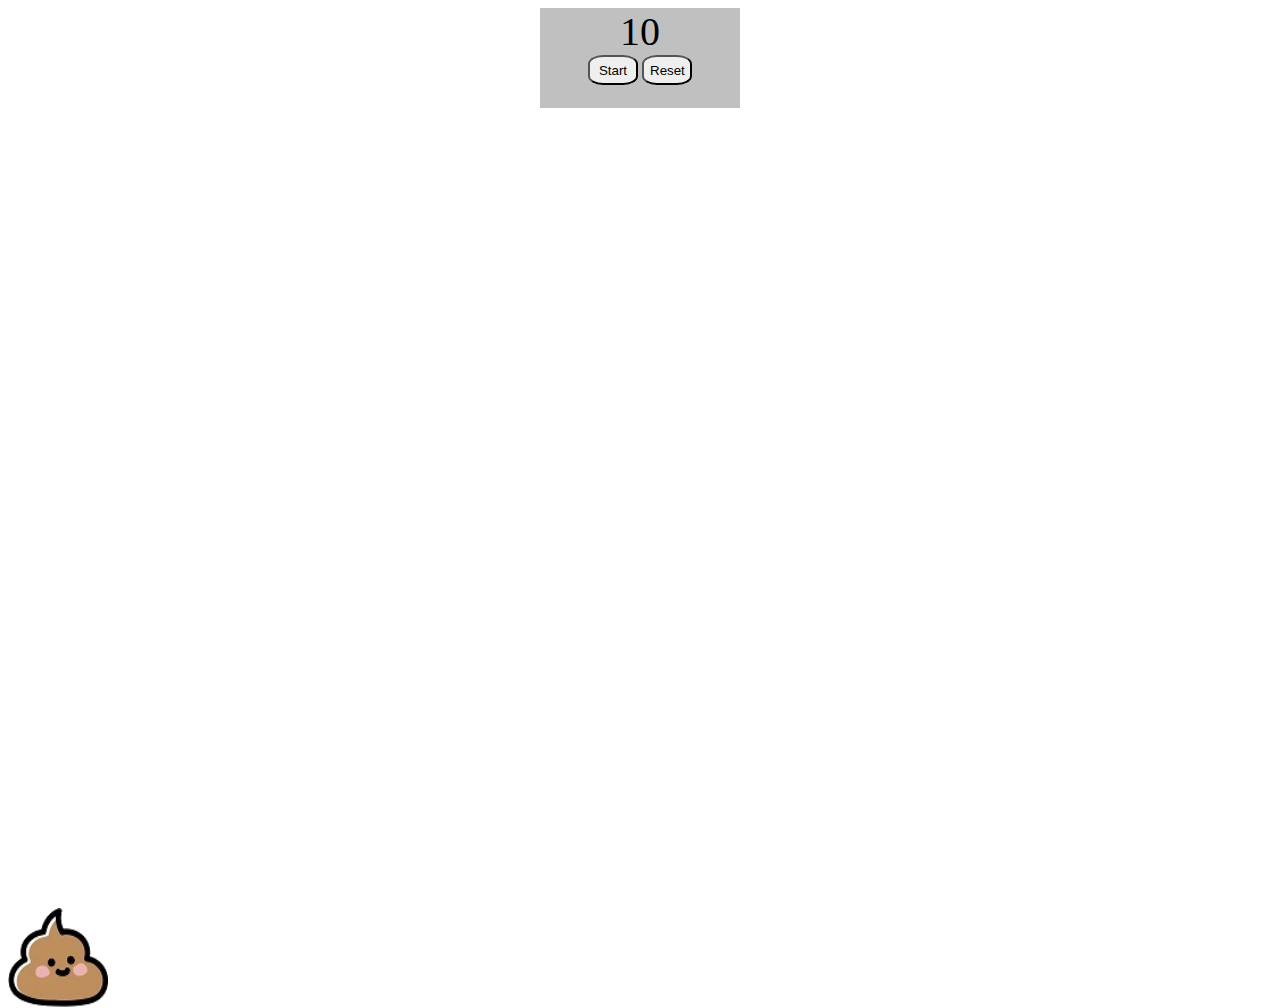
<file: html/clickGame.html>
<!DOCTYPE html>
<html lang="ja" dir="ltr">
  <head>
    <meta charset="utf-8">
    <title>Click Game</title>
    <link rel="stylesheet" type="text/css" href="../css/clickGame.css">
  </head>
  <body>
    <div id="unko_modal" class="hide">
      <div id="modal">
        <div class="close-modal">
          <i class="fa fa-2x fa-times">×</i>
        </div>
        <h2 id="point"></h2>
      </div>
    </div>

    <div id="parent-controller">
    <div id="time">10</div>
    <div id="parent-btn">
    <button id="start">Start</button>
    <button id="reset">Reset</button>
    </div>
    </div>
    <div id="area">
    </div>
    <img  id="target" src="../pictures/unchar.png" alt="うんこ">
    <script>
      function clickGame(){
      var area = document.getElementById('area');

      //球体の位置設定情報を取得
      function moveArea(){
        var x = Math.floor(Math.random()*800);
        var y = Math.floor(Math.random()*600);

        return { x: x , y: y };
      }

      //ボールの要素を取得
      var target = document.getElementById('target');

      var move_intervalId = setInterval(function(){
        var move = moveArea();
        target.style.left = move.x + 'px';
        target.style.top = move.y + 'px';
      },1000)

      var count = 0;

      function touchTarget(){
        count++;
      }

      // モーダルの要素を取得
      var modal = document.getElementById('unko_modal');
      var point = document.getElementById('point');

      //制限時間の表示
      var timelimit = document.getElementById('time').textContent;
      var time_intervalId = setInterval(function(){
        document.getElementById('time').textContent = ('0' + timelimit--).slice(-2);
        if(timelimit == -1){
          clearInterval(time_intervalId);
          clearInterval(move_intervalId);
          modal.className = 'show';
          point.textContent = count + 'p Get!';
          // alert(count + '回クリックしました！');
        }
      },1000);

      // モーダルを隠す
      function close_modal(){
        modal.className = 'hide';
      }
      modal.addEventListener('click',close_modal);

      function cursolOver(){
        target.style.webkitTransform = "scale(1.5,1.5)";
      }

      function cursolOut(){
        target.style.webkitTransform = "scale(1,1)";
      }

      target.addEventListener('click',touchTarget);
      target.addEventListener('mouseover',cursolOver);
      target.addEventListener('mouseout',cursolOut);
    }

    function resetBtn(){
      location.reload();
    }

    var start = document.getElementById('start');
    start.addEventListener('click',function(){
      clickGame();
    });

    var reset = document.getElementById('reset');
    reset.addEventListener('click',function(){
      resetBtn();
    });

    </script>
  </body>
</html>
</file>
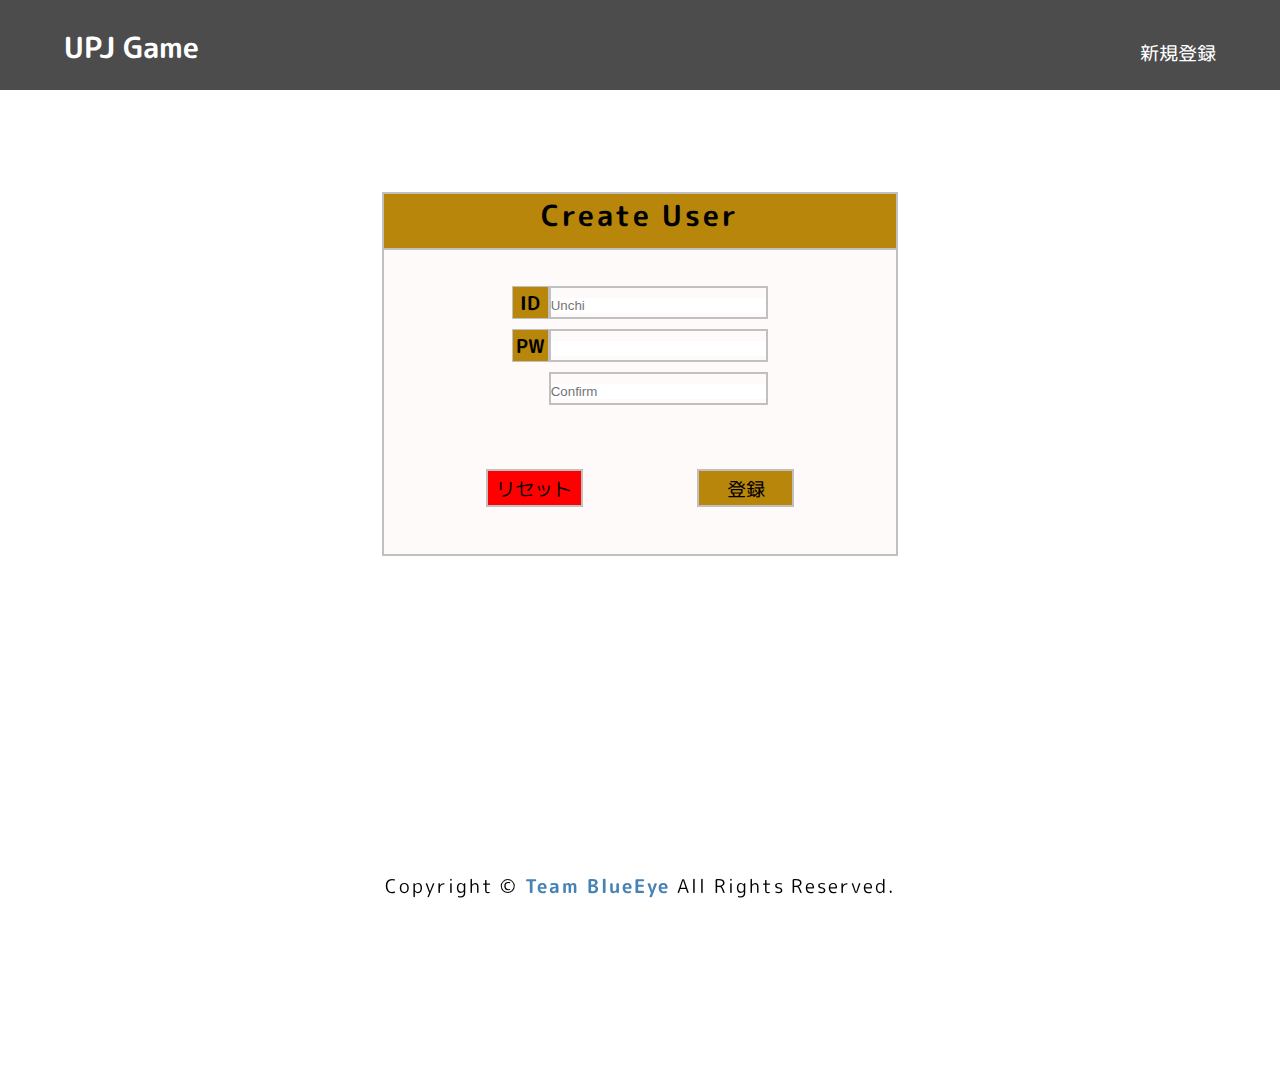
<file: html/new_create_user.html>
<!DOCTYPE html>
<html lang="ja" dir="ltr">
  <head>
    <meta charset="utf-8">
    <title>UPJ|ユーザ登録</title>
    <link href="https://fonts.googleapis.com/css?family=M+PLUS+Rounded+1c&display=swap" rel="stylesheet">
    <link rel="stylesheet" href="../css/common.css">
    <link rel="stylesheet" href="../css/new_create_user.css">
  </head>
  <body>
    <header>
      <h2 id="head_title">UPJ Game</h2>
      <a id="new_user" href="./new_create_user.html">新規登録</a>
    </header>

    <div id="modal_wrapper">
      <div id="modal">
        <h2 class="modal_text">ユーザ登録が完了しました</h2>
        <a class="modal_text" href="./index.html">ログイン画面に戻る</a>
      </div>
    </div>

    <div id="create_wrapper">
      <h2 id="title_text">Create User</h2>
        <form class="new_create" action="##" method="post">

        <!-- id,passwordでパラメータ格納 -->
        <table>
          <tr>
            <th>ID</th>
            <td><input class="input" id="input_id" type="text" name="id" placeholder="Unchi"></td>
          </tr>
          <tr>
            <th>PW</th>
            <td><input class="input" id="input_pass" type="password" name="password"></td>
          </tr>
          <tr>
            <th id="no"></th>
            <td><input class="input" id="input_again" type="password" name="again" placeholder="Confirm"></td>
          </tr>
          <!-- ユーザ編集画面で登録できるよにする -->
          <!-- <tr>
            <th>E-mail</th>
            <td><input class="input" id="input_mail" type="mail" name="mail" placeholder="abc@gmail.com"></td>
          </tr>
          <tr>
            <th>picture</th>
            <td><input class="input" id="input_picture" type="file" name="picture"></td>
          </tr> -->

        </table>
        <div id="errMsg">未入力欄があります</div>
        <div id="btn_area"><a id="reset" class="btn">リセット</a><a id="submit" class="btn">登録</a></div>

      </form>
    </div>

    <footer>Copyright © <span>Team BlueEye</span> All Rights Reserved.</footer>

    <script style="text/javascript" src="../new_create_user.js"></script>
  </body>
</html>
</file>
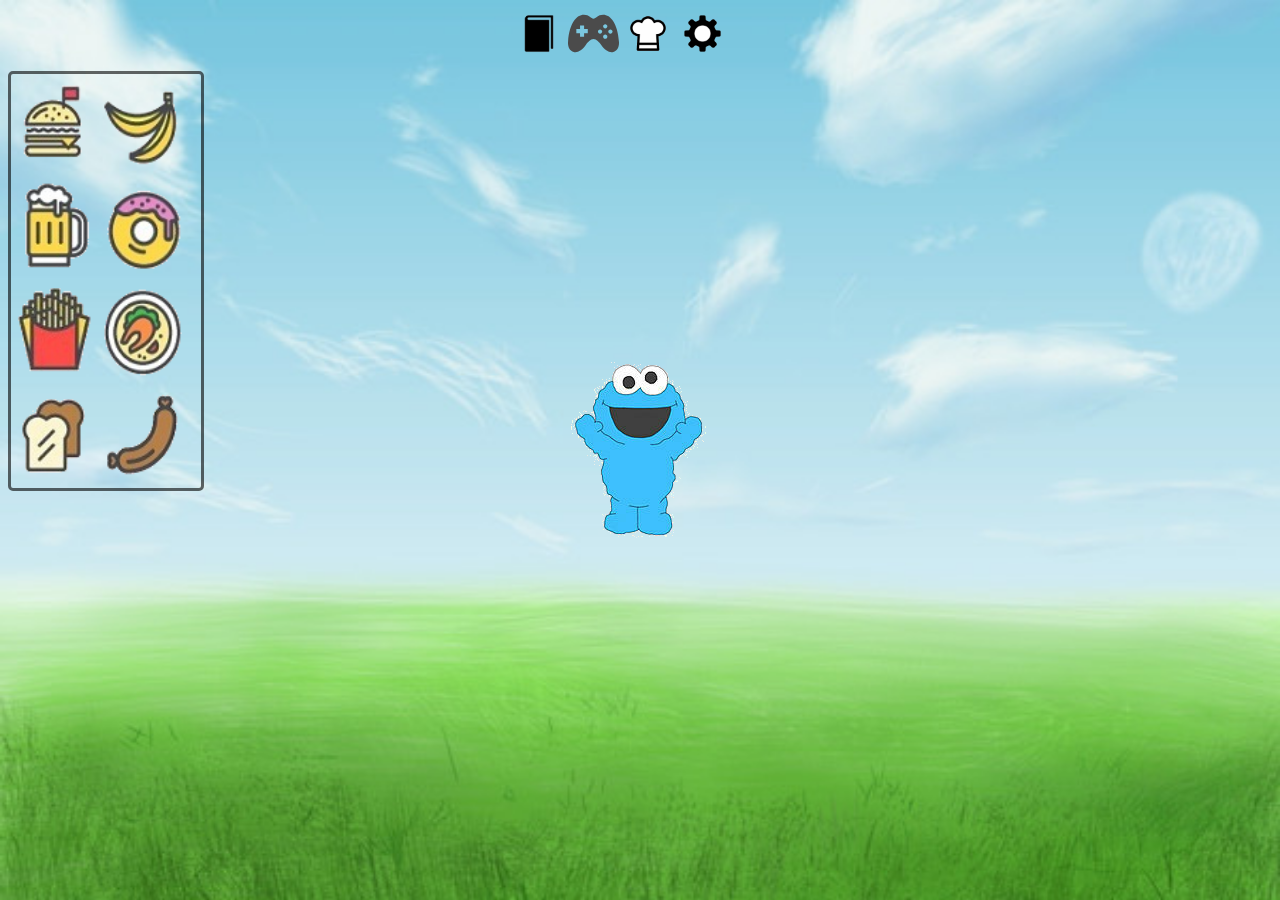
<file: html/unko_top.html>
<!DOCTYPE html>
<html lang="ja" dir="ltr">
  <head>
    <meta charset="utf-8">
    <title>unko top</title>
    <link rel="stylesheet" type="text/css" href="../css/unko_top.css">
  </head>
  <body>
    <div id="unko_modal" class="hide">
      <div id="modal">
        <div class="close-modal">
          <i class="fa fa-2x fa-times">×</i>
        </div>
        <h2>うんこGET！</h2>
        <img class="unko" src="../pictures/unchar.png" alt="うんこ">
        <table>
          <tr>
            <th>レア度</th>
            <td>★★★★★</td>
          </tr>
          <tr>
            <th>ポイント</th>
            <td>5.0P</td>
          </tr>
          <tr>
            <th>攻撃</th>
            <td>100</td>
          </tr>
          <tr>
            <th>防御</th>
            <td>100</td>
          </tr>
          <tr>
            <th>HP</th>
            <td>1000</td>
          </tr>
        </table>




        <!-- <div id="status">
          <p>レア度<span class="status-content">★★★★★</span></p>
          <p>ポイント<span class="status-content">5.0p</span></p>
          <p>攻撃<span class="status-content">100</span></p>
          <p>防御<span class="status-content">100</span></p>
          <p>HP<span class="status-content">1000</span></p>
        </div> -->
      </div>
    </div>

    <div id="drag_area">
      <img class="drag_object" src="../pictures/food.png" alt="ハンバーガー">
      <img class="drag_object" src="../pictures/banana.png" alt="バナナ">
      <img class="drag_object" src="../pictures/beel.png" alt="ビール">
      <img class="drag_object" src="../pictures/donute.png" alt="ドーナツ">
      <img class="drag_object" src="../pictures/poteto.png" alt="ポテト">
      <img class="drag_object" src="../pictures/ramen.png" alt="ラーメン">
      <img class="drag_object" src="../pictures/syokupan.png" alt="食パン">
      <img class="drag_object" src="../pictures/uinner.png" alt="ウインナー">
    </div>

    <div id="meun">
      <a href="##"><img class="menu_object" src="../pictures/book.png" alt="図鑑"></a>
      <a href="clickGame.html"><img class="menu_object" src="../pictures/game_icon.svg" alt="ゲーム"></a>
      <a href="##"><img class="menu_object" src="../pictures/haigou.png" alt="配合"></a>
      <a href="##"><img class="menu_object" src="../pictures/settei.png" alt="設定"></a>
    </div>

    <div id="drop_area">
      <img id="drop_object" src="../pictures/monster.png" alt="モンスター">
    </div>
    <script type="text/javascript" src="../unko_top.js"></script>
  </body>
</html>
</file>
<file: css/clickGame.css>
/* body {
  background-image: url(toilet.png);
  background-repeat: no-repeat;
} */



#parent-controller {
  width: 200px;
  height: 100px;
  background: silver;
  margin: 0 auto;
}

#time {
  font-size:40px;
  margin: 0 auto;
  text-align:center;
}

#parent-btn {
  text-align: center;
}

#start {
   width: 50px;
   height:30px;
   border-radius:30%;
   display: block;
   margin: 0 auto;
   text-align:center;
   display: inline-block;
}

#reset {
   width: 50px;
   height:30px;
   border-radius:30%;
   display: block;
   margin: 0 auto;
   text-align:center;
   display: inline-block;
}

#area {
  width:600px;
  height:800px;
  position:relative;
}

#target {
  position:absolute;
  width:100px;
  height:100px;
}

/* モーダルの設定 */
#unko_modal {
  position: fixed;
  top: 0;
  right: 0;
  bottom: 0;
  left: 0;
  background-color: rgba(0, 0, 0, 0.6);
  z-index: 100;
}

#modal {
  position: absolute;
  top: 20%;
  left: 34%;
  background-color: #e6ecf0;
  padding: 20px 0 40px;
  width: 30%;
  height: auto;
  text-align: center;
  border-radius: 10px;
}

.hide {
  display: none;
}

.show {
  display: block;
}

.fa {
  margin-right: 5px;
}

.fa-times {
  position: absolute;
  top: 12px;
  right: 12px;
  color: rgb(255, 0, 0);
  cursor: pointer;
}
</file>
<file: css/common.css>
/* デフォルト設定解除 */
* {
  padding: 0;
  margin: 0;
}

html {
  height: 100%;
}

body {
  text-align: center;
  font-family: 'M PLUS Rounded 1c', sans-serif;
  height: 100%;
  font-size: 120%;
}

/* ヘッダーの設定 */
header {
  position: fixed;
  top: 0;
  width: 100%;
  height: 10%;
  background-color: #000000;
  color: #ffffff;
  opacity: 0.7;
}

#head_title {
  float: left;
  margin-left: 5%;
  margin-top: 2%;
}

#new_user {
  float: right;
  margin-right: 5%;
  margin-top: 3%;
  text-decoration: none;
  color: #ffffff;
}

#new_user:hover {
  opacity: 0.5;
}

/* コピーライトの設定 */
footer {
  width: 100%;
  position: fixed;
  bottom: 0;
  letter-spacing: 0.1em;
}

span {
  color: #4682b4;
  font-weight: bold;
}

/* エラーメッセージの設定 */
#errMsg {
  color: #ff0000;
  visibility:hidden;
}
</file>
<file: css/new_create_user.css>
/* ユーザ登録の大枠 */
#create_wrapper {
  clear: both;
  width: 40%;
  height: 40%;
  margin: 15% auto;
  background-color: #fffafa;
  border: 2px solid #c0c0c0;
}

#title_text {
  background-color: #b8860b;
  height: 15%;
  border-bottom: 2px solid #c0c0c0;
  letter-spacing: 0.1em;
}

form {
  width: 100%;
  height: 85%;
  margin-top: 5%;
}

table {
  width: 50%;
  height: 30%;
  margin: auto;
  border-spacing: 0px 10px;
}

th {
  width: 10%;
  background-color: #b8860b;
  border: 1px solid #c0c0c0;
}

#no {
  visibility: hidden;
}

td {
  width: 70%;
  border: 2px solid #c0c0c0;
}

.input {
  width: 100%;
  height: 100%;
  border: none;
}

#btn_area {
  display: block;
  width: 60%;
  height: 50%;
  margin: 5% auto;
}

/* ログインボタンの設定 */
#submit {
  display: inline-block;
  float: right;
  background-color: #b8860b;
  width: 30%;
  height: 20%;
  padding-top: 1%;
  border: 2px solid #c0c0c0;
  cursor: pointer;
}

#reset {
  display: inline-block;
  float: left;
  background-color: #ff0000;
  width: 30%;
  height: 20%;
  padding-top: 1%;
  border: 2px solid #c0c0c0;
  cursor: pointer;
}

.btn:hover {
  opacity: 0.5;
}

/* ユーザ登録時の表示 */
#modal_wrapper {
  position: fixed;
  top: 0;
  right: 0;
  bottom: 0;
  left: 0;
  background-color: rgba(0, 0, 0, 0.6);
  z-index: 100;
  display: none;
}

#modal {
  position: absolute;
  top: 20%;
  left: 25%;
  background-color: #e6ecf0;
  padding: 20px 0 40px;
  width: 50%;
  height: 50%;
  text-align: center;
  border-radius: 10px;
}

.modal_text {
  margin-top: 25%;
  padding-bottom: 5%;
}
</file>
<file: css/unko_top.css>
body {
  background-image: url(../pictures/sougen.jpg);
  background-repeat: no-repeat;
  background-size: cover;
}



#drag_area {
  float: left;
  margin-top: 5%;
  width: 15%;
  border: 3px solid rgba(0, 0, 0, 0.6);
  border-radius: 5px;
}

.drag_object {
  width: 45%;
  margin: auto;
}

#meun {
  width: 20%;
  margin: auto;
}

.menu_object {
  width: 20%;
}

/* #drop_area {
  float: left;
  margin-left: 200px;
} */

#drop_area {
  position: absolute;
  top: 50%;
  left: 50%;
  transform: translate(-50%,-50%);
}

#drop_object {
  -webkit-animation: anime1 0.5s ease-in-out 0s infinite normal;
}

@-webkit-keyframes anime1 {
  0% {transform: translate(0px, 0px) rotateZ(0deg)}
  25% {transform: translate(2px, 2px) rotateZ(5deg)}
  50% {transform: translate(0px, 2px) rotateZ(0deg)}
  75% {transform: translate(2px, 0px) rotateZ(-5deg)}
  100% {transform: translate(-2px, -2px) rotateZ(0deg)}
}

#unko_modal {
  position: fixed;
  top: 0;
  right: 0;
  bottom: 0;
  left: 0;
  background-color: rgba(0, 0, 0, 0.6);
  z-index: 100;
}

#modal {
  position: absolute;
  top: 20%;
  left: 34%;
  background-color: #e6ecf0;
  padding: 20px 0 40px;
  width: 30%;
  height: auto;
  text-align: center;
  border-radius: 10px;
}

table {
  margin: auto;
}

th, td {
  text-align: left;
  vertical-align: top;
}

td {
  padding-left: 10px;
}


/* #status {
  text-align: left;
  margin-left: 40%;
} */

.hide {
  display: none;
}

.show {
  display: block;
}

.fa {
  margin-right: 5px;
}

.fa-times {
  position: absolute;
  top: 12px;
  right: 12px;
  color: rgb(255, 0, 0);
  cursor: pointer;
}
</file>
